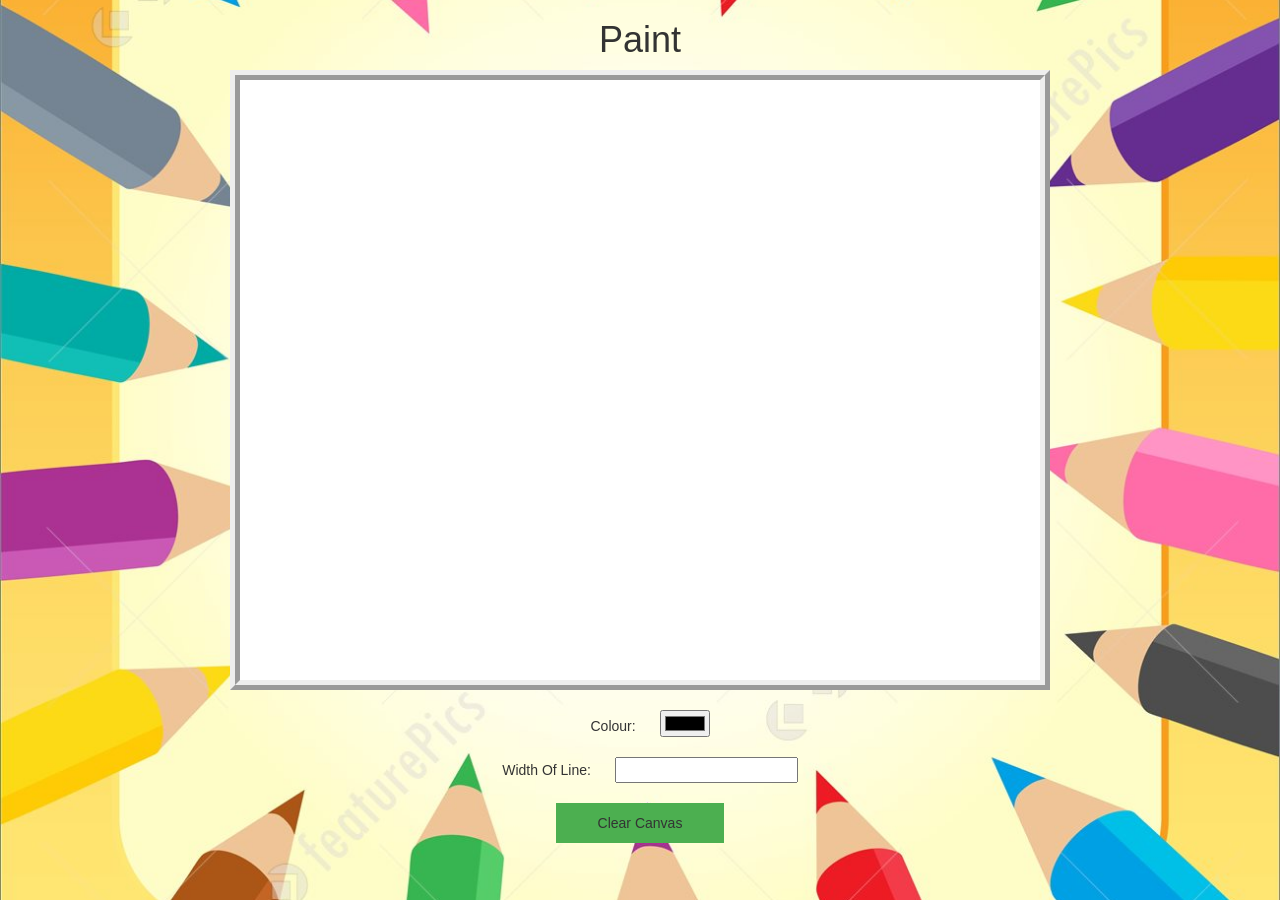
<file: C83.html>
<html>
<head>  
<link rel="stylesheet" type="text/css" href="style.css">

<meta name="viewport" content="width=device-width, initial-scale=1">
<link rel="stylesheet" href="https://maxcdn.bootstrapcdn.com/bootstrap/3.4.0/css/bootstrap.min.css">
<script src="https://ajax.googleapis.com/ajax/libs/jquery/3.4.1/jquery.min.js"></script>
<script src="https://maxcdn.bootstrapcdn.com/bootstrap/3.4.0/js/bootstrap.min.js"></script>

</head>
<body class="body_backgorund">

<div align="center">
<h1>Paint</h1>

    <canvas id="myCanvas" width="800" height="600"></canvas>
        <br><br >

<!--Additional activity -->
<span>Colour: </span>
<input id="color_input" type="color">
<br><br>
<span>Width Of Line: </span>
<input id="width_input" type="number">
<br><br>
<button id="btn_clear" onclick="clear_canvas()">Clear Canvas</button>

    </div>
<script src="main.js"></script>
</body>
</html>
</file>
<file: style.css>
.body_backgorund {
    background-image: url("bg1.jpg");
    background-position: center;
    background-size: cover;
  }
  body{
    cursor: pointer;
  }
  h1
  {
      color: red; 
      font-size: 40px;
  }
  #myCanvas
  {
      border-width:10px;
      background-color: white; 
      border-style:ridge;
  }

  button {
    background-color: #4CAF50;
    border: none;
    color: white;
    padding: 10px 42px;
    font-size: 16px;
    margin-left: 20px;
  }

  input
  {
    margin-right: 20px;
  }

  span {
    margin: 20px;
  }
</file>
